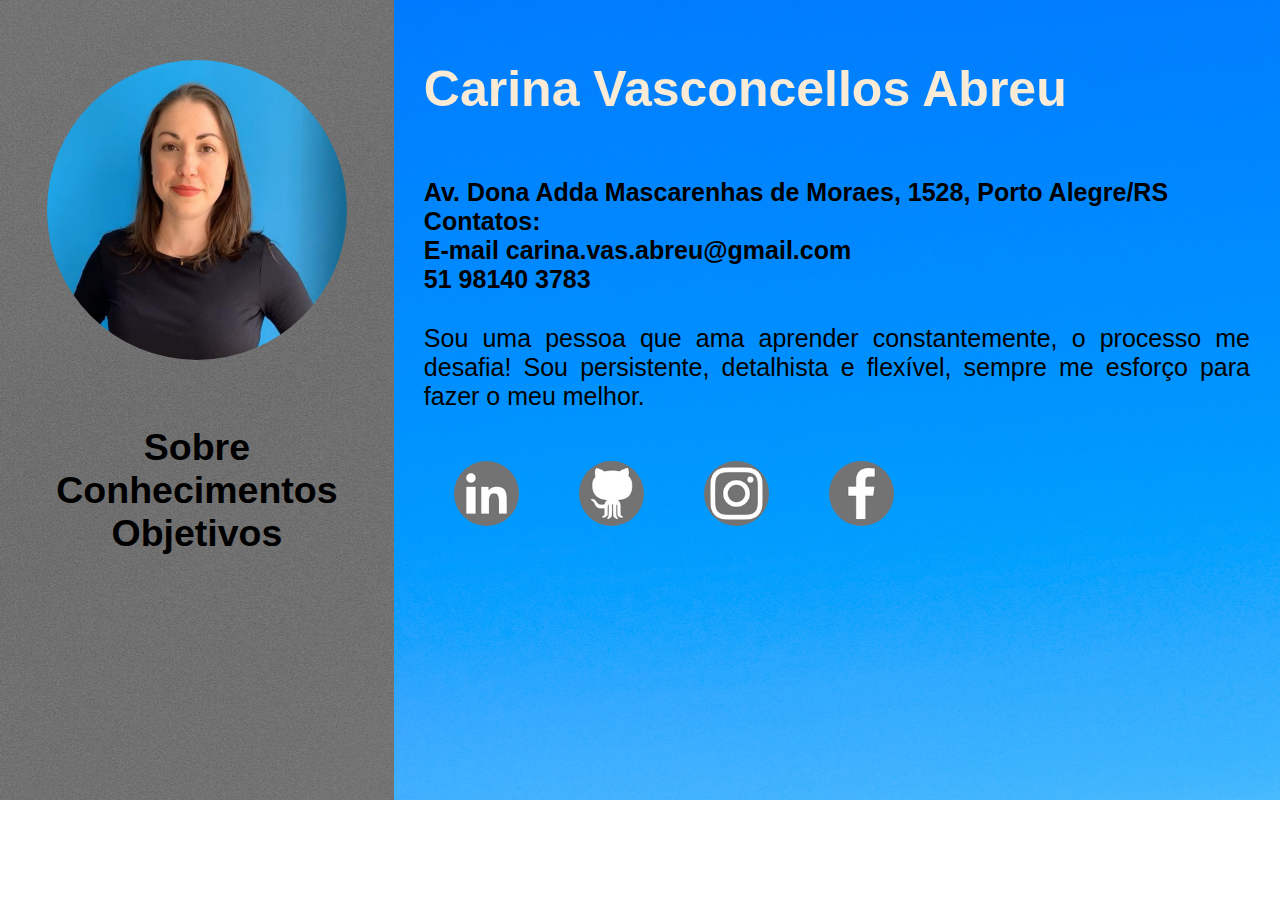
<file: index.html>
<!DOCTYPE html>
<html lang="en">
  <head>
    <meta charset="UTF-8" />
    <meta http-equiv="X-UA-Compatible" content="IE=edge" />
    <meta name="viewport" content="width=device-width, initial-scale=1.0" />
    <title>Sobre</title>
    <link rel="stylesheet" href="style.css" />
  </head>
  <body>
    <main class="container">
      <div class="esquerda">
        <img class="image1" src="./Images/carina-abreu.png" />
        <a class="linkcinza" href="./index.html"><h2>Sobre</h2></a>
        <a class="linkcinza" href="./Conhecimentos.html"
          ><h2>Conhecimentos</h2></a
        >

        <a class="linkcinza" href="./Objetivos.html"><h2>Objetivos</h2></a>
      </div>
      <div class="direita">
        <h1>Carina Vasconcellos Abreu</h1>
        <div class="destaque">
          <p>Av. Dona Adda Mascarenhas de Moraes, 1528, Porto Alegre/RS</p>
          <p>
            Contatos:<br />
            <a id="tipomail" href="mailto:carina.vas.abreu@gmail.com"
              >E-mail carina.vas.abreu@gmail.com</a
            >
          </p>
          <p>51 98140 3783</p>
        </div>
        <div class="texto">
          <p>
            Sou uma pessoa que ama aprender constantemente, o processo me
            desafia! Sou persistente, detalhista e flexível, sempre me esforço
            para fazer o meu melhor.
          </p>
        </div>
        <footer class="footer">
          <div>
            <a
              href="https://www.linkedin.com/in/carina-vasconcellos-abreu-20826321/"
              ><img class="image2" src="./Images/iconelinkedin.png" />
            </a>
          </div>
          <div>
            <a href="https://github.com/carina-abreu"
              ><img class="image2" src="./Images/iconegithub.png"
            /></a>
          </div>
          <div>
            <a href="https://www.instagram.com/carina.vas.abreu/"
              ><img class="image2" src="./Images/iconeinstagram.png"
            /></a>
          </div>
          <div>
            <a href="https://www.facebook.com/cvasconcellosabreu/"
              ><img class="image2" src="./Images/iconefacebook.png"
            /></a>
          </div>
        </footer>
      </div>
    </main>
  </body>
</html>
</file>
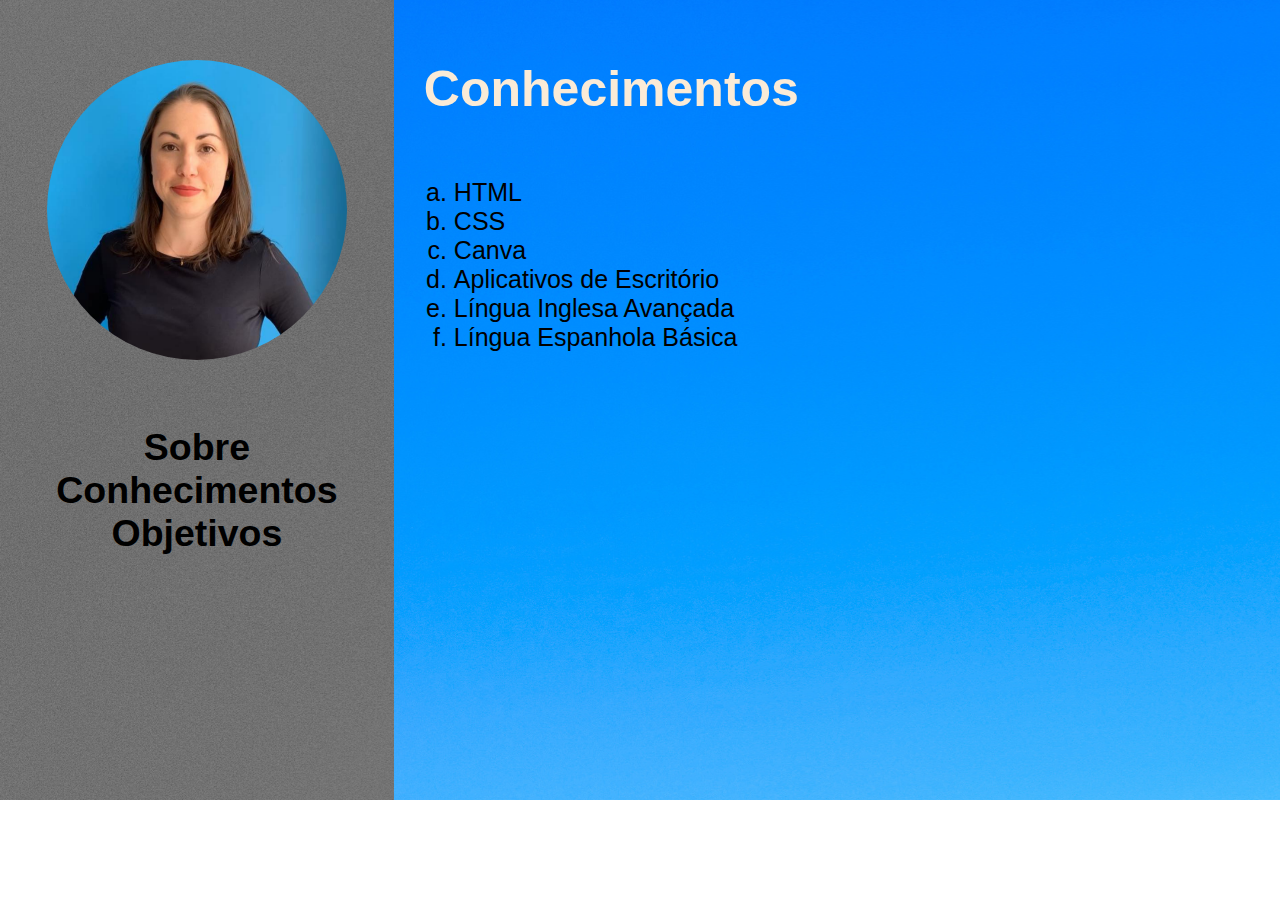
<file: Conhecimentos.html>
<!DOCTYPE html>
<html lang="en">
  <head>
    <meta charset="UTF-8" />
    <meta http-equiv="X-UA-Compatible" content="IE=edge" />
    <meta name="viewport" content="width=device-width, initial-scale=1.0" />
    <title>Conhecimentos</title>
    <link rel="stylesheet" href="style.css" />
  </head>
  <body>
    <main class="container">
      <div class="esquerda">
        <img class="image1" src="./Images/carina-abreu.png" />
        <a class="linkcinza" href="./index.html"><h2>Sobre</h2></a>
        <a class="linkcinza" href="./Conhecimentos.html"
          ><h2>Conhecimentos</h2></a
        >
        <a class="linkcinza" href="./Objetivos.html"><h2>Objetivos</h2></a>
      </div>
      <div class="direita">
        <h1>Conhecimentos</h1>
        <div class="listaord">
          <ol>
            <li>HTML</li>
            <li>CSS</li>
            <li>Canva</li>
            <li>Aplicativos de Escritório</li>
            <li>Língua Inglesa Avançada</li>
            <li>Língua Espanhola Básica</li>
          </ol>
        </div>
        </body>
</html>
</file>
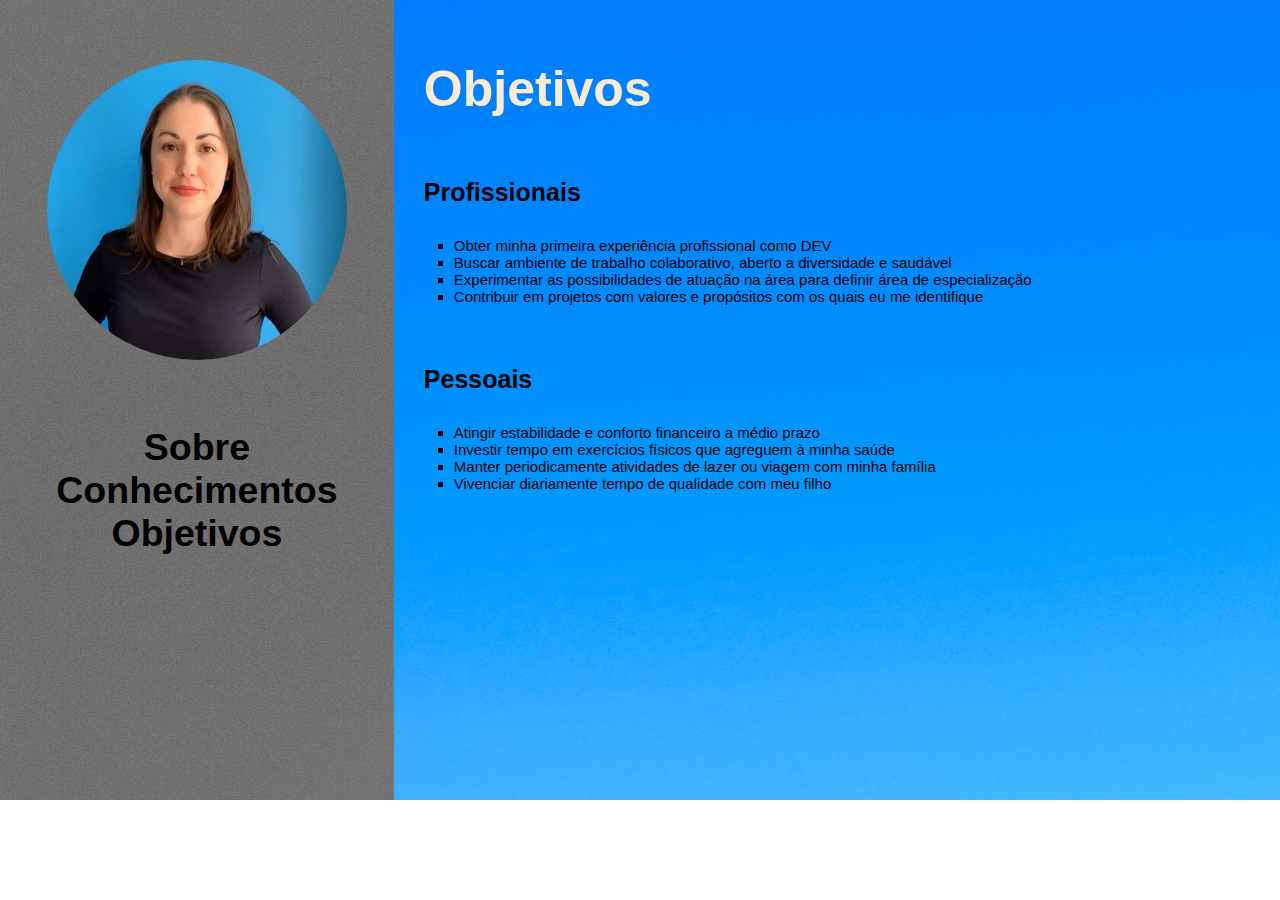
<file: Objetivos.html>
<!DOCTYPE html>
<html lang="en">
  <head>
    <meta charset="UTF-8" />
    <meta http-equiv="X-UA-Compatible" content="IE=edge" />
    <meta name="viewport" content="width=device-width, initial-scale=1.0" />
    <title>Objetivos</title>
    <link rel="stylesheet" href="style.css" />
  </head>
  <body>
    <main class="container">
      <div class="esquerda">
        <img class="image1" src="./Images/carina-abreu.png" />
        <a class="linkcinza" href="./index.html"><h2>Sobre</h2></a>
        <a class="linkcinza" href="./Conhecimentos.html"
          ><h2>Conhecimentos</h2></a
        >
        <a class="linkcinza" href="./Objetivos.html"><h2>Objetivos</h2></a>
      </div>
      <div class="direita">
        <h1>Objetivos</h1>
        <h3>Profissionais</h3>
        <div class="listanao">
          <ul>
            <li>Obter minha primeira experiência profissional como DEV</li>
            <li>Buscar ambiente de trabalho colaborativo, aberto a diversidade e saudável</li>
            <li>Experimentar as possibilidades de atuação na área para definir área de especialização</li>
            <li>Contribuir em projetos com valores e propósitos com os quais eu me identifique</li>
          </ul>
        </div>
        <h3>Pessoais</h3>
        <div class="listanao">
          <ul>
            <li>Atingir estabilidade e conforto financeiro a médio prazo</li>
            <li>Investir tempo em exercícios físicos que agreguem à minha saúde</li>
            <li>Manter periodicamente atividades de lazer ou viagem com minha família</li>
            <li>Vivenciar diariamente tempo de qualidade com meu filho</li>
          </ul>
        </div>
      </main>
  </body>
</html>
</file>
<file: style.css>
* {
  margin: 0;
  padding: 0;
  font-family: "Lucida Sans", "Lucida Sans Regular", "Lucida Grande",
    "Lucida Sans Unicode", Geneva, Verdana, sans-serif;
}

main {
  display: flex;
}
a {
  text-decoration: none;
  color: black;
  font-style: normal;
  font-size: 25px;
}

.linkcinza:hover {
  color: antiquewhite;
  font-size: 25px;
}

#tipomail:hover {
  color: antiquewhite;
  font-size: 25px;
}
.esquerda {
  color: #98e6ff;
  background-image: url("./Images/fundocinza.png");
  background-color: dimgrey;
  width: 400px;
  height: 800px;
  text-align: center;
}
.image1 {
  border-radius: 150px;
  width: 300px;
  margin-top: 60px;
  margin-right: 30px;
  margin-bottom: 60px;
  margin-left: 30px;
}
.direita {
  background-image: url("./Images/fundoazulgradiente.png");
  background-color: #0183ff;
  width: 900px;
  height: 800px;
}
h1 {
  font-size: 50px;
  color: antiquewhite;
  font-weight: bold;
  text-align: left;
  margin-top: 60px;
  margin-right: 30px;
  margin-bottom: 60px;
  margin-left: 30px;
}
.destaque {
  font-size: 25px;
  color: black;
  font-weight: bold;
  text-align: left;
  margin-top: 30px;
  margin-right: 30px;
  margin-bottom: 30px;
  margin-left: 30px;
}
.texto {
  font-size: 25px;
  color: black;
  font-weight: normal;
  text-align: justify;
  margin-top: 30px;
  margin-right: 30px;
  margin-bottom: 30px;
  margin-left: 30px;
}
.footer {
  display: flex;
  flex-direction: row;
  align-items: center;
  margin-top: 50px;
  margin-right: 30px;
  margin-bottom: 30px;
  margin-left: 30px;
}
.image2 {
  width: 65px;
  height: 65px;
  border-radius: 50%;
  margin-right: 30px;
  margin-left: 30px;
}
h3 {
  font-size: 25px;
  color: black;
  font-weight: bold;
  text-align: left;
  margin-top: 60px;
  margin-right: 30px;
  margin-bottom: 30px;
  margin-left: 30px;
}
.listanao {
  font-size: 15px;
  color: black;
  font-weight: normal;
  text-align: justify;
  margin-top: 30px;
  margin-right: 30px;
  margin-bottom: 30px;
  margin-left: 60px;
}
ul {
  list-style-type: square;
}
.listaord {
  font-size: 25px;
  color: black;
  font-weight: normal;
  text-align: justify;
  margin-top: 30px;
  margin-right: 30px;
  margin-bottom: 30px;
  margin-left: 60px;
}
ol {
  list-style-type: lower-alpha;
}
</file>
